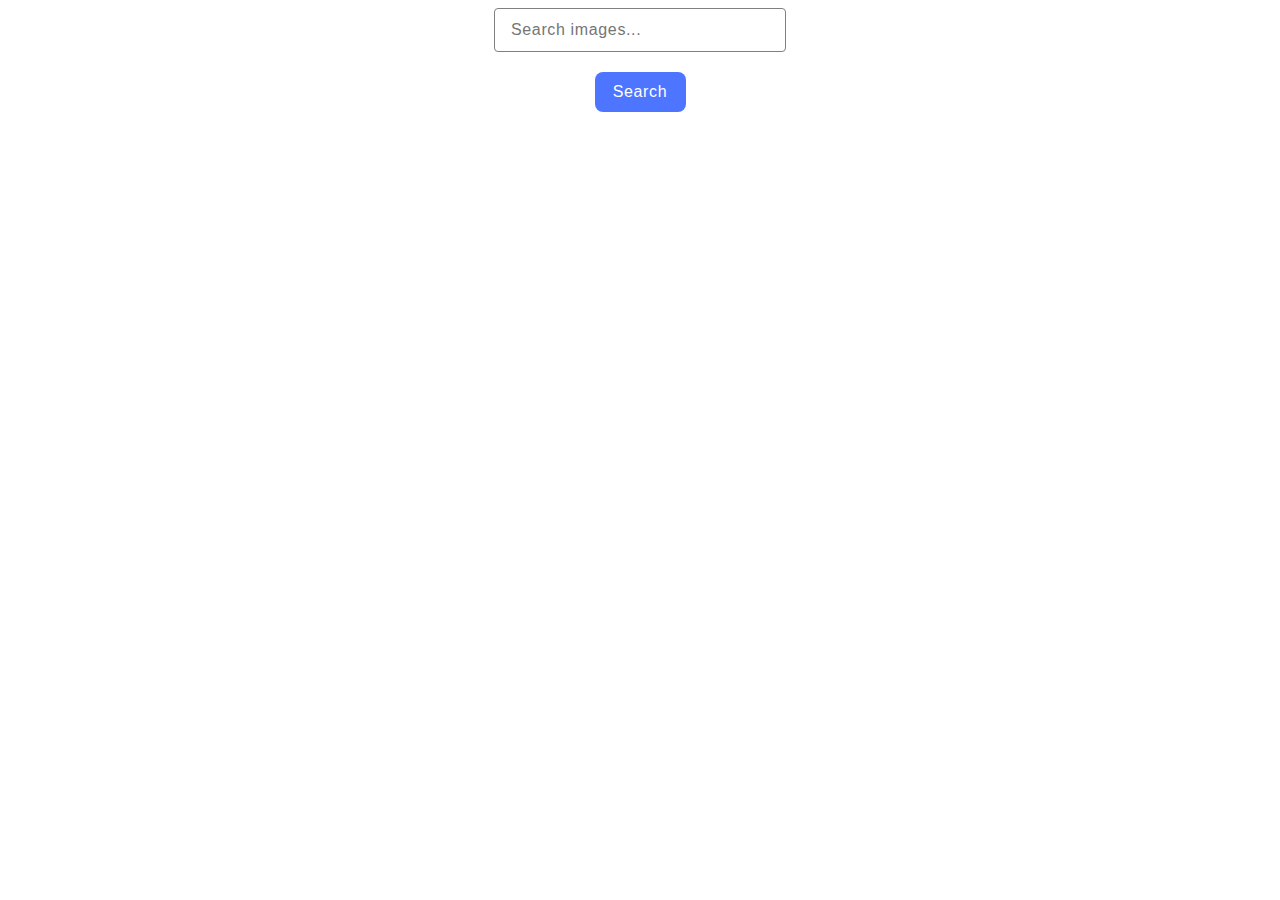
<file: src/index.html>
<!DOCTYPE html>
<html lang="en">
  <head>
    <meta charset="UTF-8" />
    <link rel="icon" type="image/svg+xml" href="/favicon.svg" />
    <meta name="viewport" content="width=device-width, initial-scale=1.0" />
    <title>Vanilla App Template</title>
    <link rel="preconnect" href="https://fonts.googleapis.com">
<link rel="preconnect" href="https://fonts.gstatic.com" crossorigin>
<link href="https://fonts.googleapis.com/css2?family=Montserrat:ital,wght@0,100..900;1,100..900&display=swap" rel="stylesheet">
    <link rel="stylesheet" href="./css/style.css">
  </head>
  <body>

    <form class="js-form" action="submit">
      <input class="form-input" type="text" placeholder="Search images..." name="search" />
      <button class="form-btn" type="submit">Search</button>
    </form>

    <section class="container">
      <span class="js-loader"></span>
      <ul class="gallery"></ul>
    </section>

    <script type="module" src="./main.js"></script>
  </body>
</html>
</file>
<file: src/css/style.css>
body {
    font-family: "Montserrat", sans-serif;
}



.gallery {
    display: flex;
    flex-wrap: wrap;
    gap: 24px;
    align-items: center;
}

.gallery-item {
    list-style-type: none;
    border: 1px solid black;
}

.gallery-link {
    display: block;
    width : 360px;
    height: 152px;
}

.gallery-image {
     display: block;
  width: 100%;
  height: 100%;
}

.info-items{
    list-style-type: none;
    display: flex;
    justify-content: space-around;
    padding: 0;
}

.item-info {
    display: flex;
    flex-direction: column;
    align-items: center;
}

.item-title{
font-weight: 600;
font-size: 12px;
line-height: 1.33333;
letter-spacing: 0.04em;
color: #2e2f42;
padding: 0;
margin: 0;
   }

   .item-text {
    font-weight: 400;
font-size: 12px;
line-height: 2;
letter-spacing: 0.04em;
color: #2e2f42;
padding: 0;
margin: 0;
   }

   .js-form {
    display: flex;
    flex-direction: column;
    align-items: center;
    gap: 20px;
    margin-bottom: 10px;
   }

   .form-input {
    border-radius: 4px;
width: 272px;
height: 40px;
font-weight: 400;
font-size: 16px;
line-height: 1.5;
letter-spacing: 0.04em;
color: #808080;
border: 1px solid #808080;
padding-left: 16px;
   }

   .form-input.hover {
    border: 1px solid #4e75ff;
   }

   .form-btn {
    font-weight: 500;
font-size: 16px;
line-height: 1.5;
letter-spacing: 0.04em;
color: #fff;
border-radius: 8px;
padding: 8px 16px;
width: 91px;
height: 40px;
background: #4e75ff;
border: none;
   }

   .form-btn:hover {
    background: #6c8cff;
   }

.container {
    display: flex;
    flex-direction: column;
    gap: 40px;
    align-items: center;
}

   .loader {
  width: 48px;
  height: 48px;
  border: 3px solid #808080;
  border-radius: 50%;
  display: inline-block;
  position: relative;
  box-sizing: border-box;
  animation: rotation 1s linear infinite;
} 
.loader::after {
  content: '';  
  box-sizing: border-box;
  position: absolute;
  left: 50%;
  top: 50%;
  transform: translate(-50%, -50%);
  width: 56px;
  height: 56px;
  border-radius: 50%;
  border: 3px solid transparent;
  border-bottom-color: #FF3D00;
}

@keyframes rotation {
  0% {
    transform: rotate(0deg);
  }
  100% {
    transform: rotate(360deg);
  }
}
</file>
